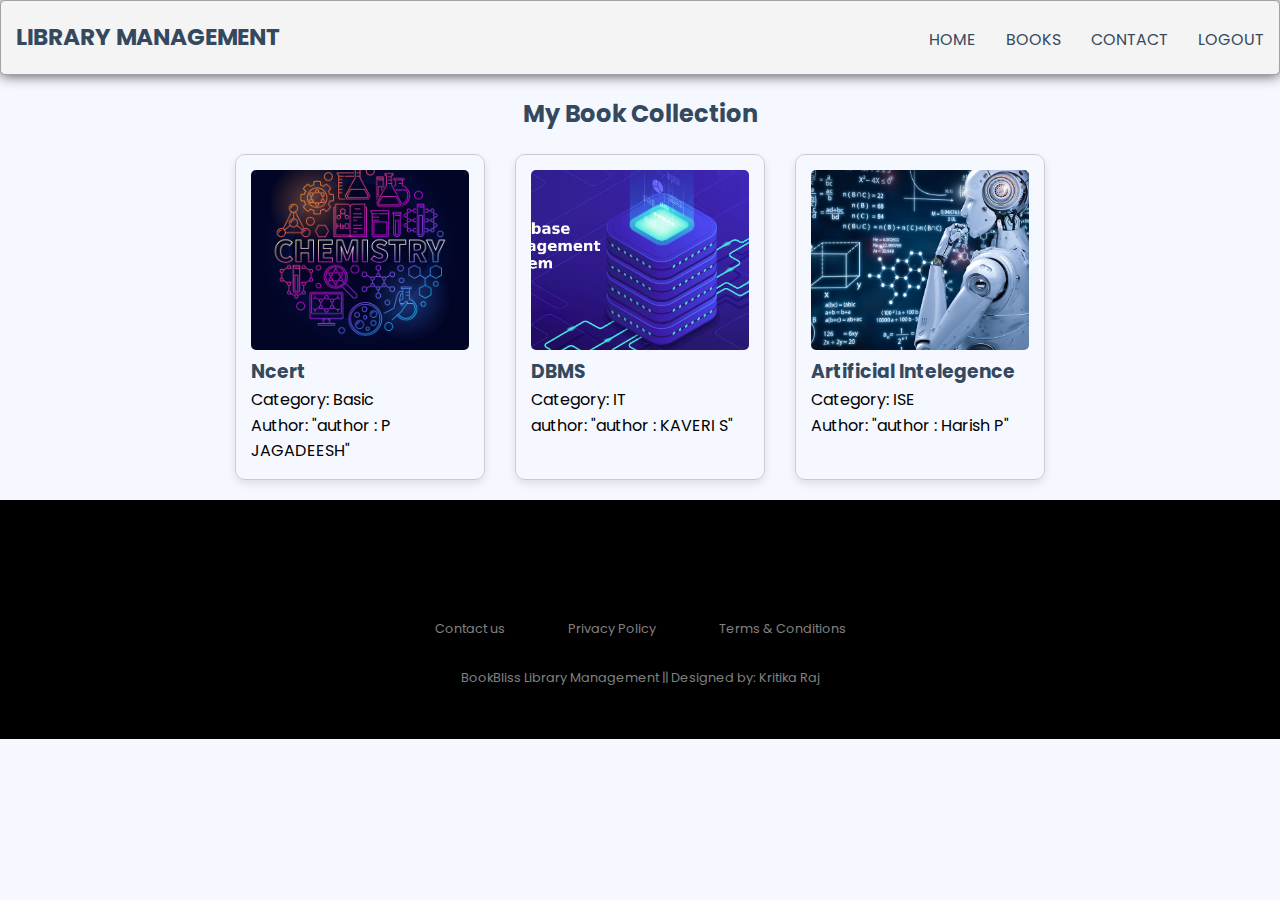
<file: mybooks.html>
<!DOCTYPE html>
<html lang="en">
  <head>
    <meta charset="UTF-8" />
    <meta name="viewport" content="width=device-width, initial-scale=1.0"/>
    <title>My Book Collection</title>
    <link rel="stylesheet" href="style.css" />
    <link
      href="https://fonts.googleapis.com/css2?family=Poppins:wght@400;500&display=swap"
      rel="stylesheet"
    />
  </head>
  <body>
    <header class="header">
      <h1 class="logo"><a href="#">Library Management</a></h1>
      <ul class="main-nav">
        <li><a href="index.html">Home</a></li>
        <li><a href="#">Books</a></li>
        <li><a href="#">Contact</a></li>
        <li><a href="#">Logout</a></li>
      </ul>
    </header>

    <div class="wrapper">
      <h2 style="text-align: center; margin-top: 20px;">My Book Collection</h2>
      <div class="book-collection" style="display: flex; flex-wrap: wrap; justify-content: center; gap: 30px; padding: 20px;">
        
        <!-- Book 1 -->
        <div class="book-card" style="width: 250px; border: 1px solid #ccc; padding: 15px; border-radius: 10px; box-shadow: 0 4px 8px rgba(0,0,0,0.1);">
          <img src="img/NCER.jpg" alt="Basic Book" style="width: 100%; height: 180px; object-fit: cover; border-radius: 5px;">
          <h3>Ncert</h3>
          <p>Category: Basic</p>
          <p>Author: "author : P JAGADEESH"</p>
        </div>

        <!-- Book 2 -->
        <div class="book-card" style="width: 250px; border: 1px solid #ccc; padding: 15px; border-radius: 10px; box-shadow: 0 4px 8px rgba(0,0,0,0.1);">
          <img src="img/Database.jpg" alt="CSE Book" style="width: 100%; height: 180px; object-fit: cover; border-radius: 5px;">
          <h3>DBMS</h3>
          <p>Category: IT</p>
          <p>author: "author : KAVERI S"</p>
        </div>

        <!-- Book 3 -->
        <div class="book-card" style="width: 250px; border: 1px solid #ccc; padding: 15px; border-radius: 10px; box-shadow: 0 4px 8px rgba(0,0,0,0.1);">
          <img src="img/Os.jpg" alt="Fantasy Book" style="width: 100%; height: 180px; object-fit: cover; border-radius: 5px;">
          <h3>Artificial Intelegence</h3>
          <p>Category: ISE</p>
          <p> Author: "author : Harish P"</p>
        </div>

      </div>
    </div>
   

    <footer>
      <div class="footer">
        <div class="row">
          <a href="#"><i class="fa fa-github"></i></a>
          <a href="#"><i class="fa fa-instagram"></i></a>
          <a href="#"><i class="fa fa-youtube"></i></a>
          <a href="#"><i class="fa fa-twitter"></i></a>
        </div>

        <div class="row">
          <ul>
            <li><a href="#">Contact us</a></li>
            <li><a href="#">Privacy Policy</a></li>
            <li><a href="#">Terms & Conditions</a></li>
          </ul>
        </div>

        <div class="row">
          BookBliss Library Management || Designed by: Kritika Raj
        </div>
      </div>
    </footer>

    <script src="script.js"></script>
  </body>
</html>
</file>
<file: style.css>
* {
    padding: 0;
    margin: 0;
    box-sizing: border-box;
    border: none;
    outline: none;
    font-family: "Poppins", sans-serif;
  }
  body {
    background-color: #f5f8ff;
  }


  /* Modal Styles */
.modal {
  display: none;
  position: fixed;
  z-index: 1000;
  left: 0; top: 0;
  width: 100%; height: 100%;
  overflow: auto;
  background-color: rgba(0,0,0,0.6);
}

.modal-content {
  background-color: #fff;
  margin: 10% auto;
  padding: 20px;
  border-radius: 10px;
  width: 300px;
  box-shadow: 0 4px 10px rgba(0,0,0,0.2);
  font-family: 'Poppins', sans-serif;
}

.modal-content h2 {
  margin-top: 0;
  text-align: center;
}

.modal-content label {
  display: block;
  margin: 10px 0 5px;
}

.modal-content input {
  width: 100%;
  padding: 8px;
  box-sizing: border-box;
  margin-bottom: 15px;
  border: 1px solid #ccc;
  border-radius: 4px;
}

.modal-content button {
  width: 100%;
  padding: 10px;
  background-color: #007bff;
  border: none;
  color: white;
  border-radius: 4px;
  font-weight: bold;
  cursor: pointer;
}

.modal-content button:hover {
  background-color: #0056b3;
}

.close {
  float: right;
  font-size: 24px;
  cursor: pointer;
}

  .wrapper {
    width: 95%;
    margin: 0 auto;
  }
  #search-container {
    margin: 1em 0;
  }
  #search-container input {
    background-color: transparent;
    width: 40%;
    border-bottom: 2px solid #110f29;
    padding: 1em 0.3em;
  }
  #search-container input:focus {
    border-bottom-color: #6759ff;
  }
  #search-container button {
    padding: 1em 2em;
    margin-left: 1em;
    background-color: #6759ff;
    color: #ffffff;
    border-radius: 5px;
    margin-top: 0.5em;
  }
  .button-value {
    border: 2px solid #6759ff;
    padding: 1em 2.2em;
    border-radius: 3em;
    background-color: transparent;
    color: #6759ff;
    cursor: pointer;
  }
  .active {
    background-color: #6759ff;
    color: #ffffff;
  }
  #Books {
    display: grid;
    margin-left: 100px;
    grid-template-columns: auto auto auto;
    grid-column-gap: 1.5em;
    padding: 2em 0;
  }
  .card {
    background-color: #ffffff;
    max-width: 18em;
    margin-top: 1em;
    padding: 1em;
    border-radius: 5px;
    box-shadow: 1em 2em 2.5em rgba(1, 2, 68, 0.08);
  }
  .image-container {
    text-align: center;
  }
  img {
    max-width: 100%;
    object-fit: contain;
    height: 15em;
  }
  .container {
    padding-top: 1em;
    color: #110f29;
  }
  .container h5 {
    font-weight: 500;
  }
  .hide {
    display: none;
  }
  @media screen and (max-width: 720px) {
    img {
      max-width: 100%;
      object-fit: contain;
      height: 10em;
    }
    .card {
      max-width: 10em;
      margin-top: 1em;
    }
    #Books {
      grid-template-columns: auto auto;
      grid-column-gap: 1em;
    }
  }
  /* #Books{
    display: flex;
    flex-direction: row;
    flex-wrap: wrap;
    align-content: flex-end;
    border: 5px;
  } */
  
* {
	box-sizing: border-box;
}
body {
	font-family: 'Montserrat', sans-serif;
	line-height: 1.6;
	margin: 0;
	min-height: 100vh;
}
ul {
  margin: 0;
  padding: 0;
  list-style: none;
}


h2,
h3,
a {
	color: #34495e;
}

a {
	text-decoration: none;
}



.logo {
	margin: 0;
	font-size: 1.45em;
}

.main-nav {
	margin-top: 5px;

}
.logo a,
.main-nav a {
	padding: 10px 15px;
	text-transform: uppercase;
	text-align: center;
	display: block;
}

.main-nav a {
	color: #34495e;
	font-size: .99em;
}

.main-nav a:hover {
	color: #718daa;
}



.header {
	padding-top: .5em;
	padding-bottom: .5em;
	border: 1px solid #a2a2a2;
	background-color: #f4f4f4;
	-webkit-box-shadow: 0px 0px 14px 0px rgba(0,0,0,0.75);
	-moz-box-shadow: 0px 0px 14px 0px rgba(0,0,0,0.75);
	box-shadow: 0px 0px 14px 0px rgba(0,0,0,0.75);
	-webkit-border-radius: 5px;
	-moz-border-radius: 5px;
	border-radius: 5px;
}


/* ================================= 
  Media Queries
==================================== */




@media (min-width: 769px) {
	.header,
	.main-nav {
		display: flex;
	}
	.header {
		flex-direction: column;
		align-items: center;
    	.header{
		width: 80%;
		margin: 0 auto;
		max-width: 1150px;
	}
	}

}

@media (min-width: 1025px) {
	.header {
		flex-direction: row;
		justify-content: space-between;
	}

}
/*ffooter*/
.footer{
  background:#000;
  padding:30px 0px;
  font-family: 'Play', sans-serif;
  text-align:center;
  }
  
  .footer .row{
  width:100%;
  margin:1% 0%;
  padding:0.6% 0%;
  color:gray;
  font-size:0.8em;
  }
  
  .footer .row a{
  text-decoration:none;
  color:gray;
  transition:0.5s;
  }
  
  .footer .row a:hover{
  color:#fff;
  }
  
  .footer .row ul{
  width:100%;
  }
  
  .footer .row ul li{
  display:inline-block;
  margin:0px 30px;
  }
  
  .footer .row a i{
  font-size:2em;
  margin:0% 1%;
  }
  
  @media (max-width:720px){
  .footer{
  text-align:left;
  padding:5%;
  }
  .footer .row ul li{
  display:block;
  margin:10px 0px;
  text-align:left;
  }
  .footer .row a i{
  margin:0% 3%;
  }
  }
</file>
